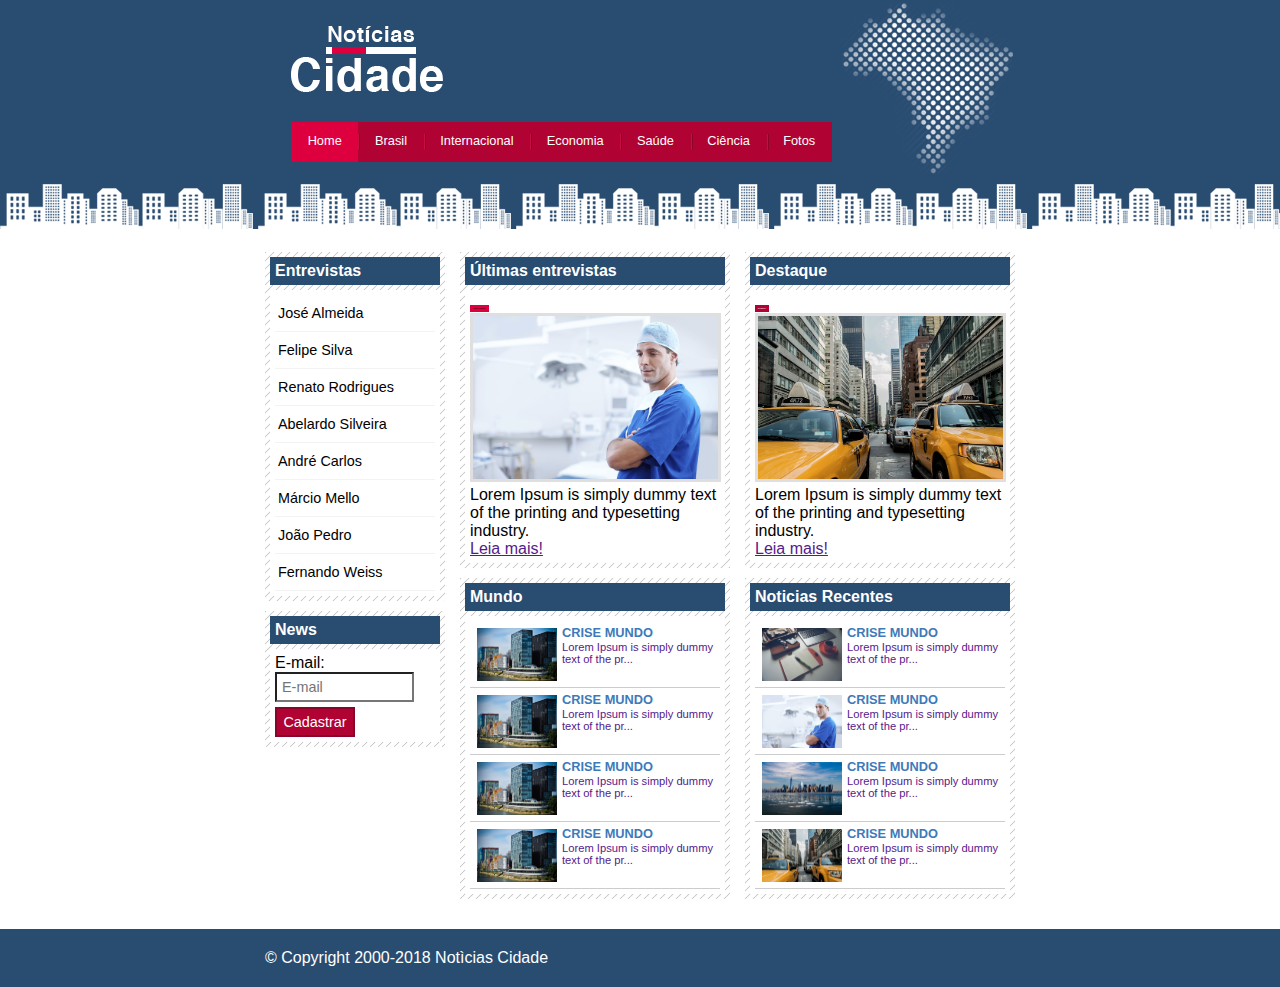
<file: blog de noticias/index.html>
<!DOCTYPE html>
<html lang="pt-BR">
<head>
    <meta charset="UTF-8">
    <meta name="viewport" content="width=device-width, initial-scale=1.0">
    <link rel="stylesheet" href="CSS/style.css" type="text/css">
    <title>NOTICIAS CIDADE - SEU SITE DE NOTICIAS</title>
</head>
<body class="home">
    <!-- Inicio container -->
    <div id="container"> 

        <!-- Inicio Topo -->
        <div id="topo"> 
            <h1 class="logo">Noticias cidade</h1>
            <ul id="navegacao">
                <li class="primeiro"><a id="home"  href="index.html">Home</a></li>
                <li><a id="brasil" href="brasil.html">Brasil</a></li>
                <li><a id="internacional" href="internacional.html">Internacional</a></li>
                <li><a href="economia.html">Economia</a></li>
                <li><a href="saude.html">Saúde</a></li>
                <li><a href="ciencia.html">Ciência</a></li>
                <li><a id="fotos" href="fotos.html">Fotos</a></li>
            </ul>
        </div> <!-- Fim Topo -->

        <!-- Inicio Conteudo -->
        <div id="conteudo">
            <div id="primario"><div class="caixa entrevista">

                <h2>Últimas entrevistas</h2>
                <div class="caixa-conteudo">
                    <h3>entrevista com felipe silva</h3>
                    <img class="imagem-principal" src="./imagens/doutor.jpg" alt="carro" width="100%">
                    <p>Lorem Ipsum is simply dummy text of the printing and typesetting industry. </p>
                    <a href="">Leia mais!</a>
                </div>
                    
                </div>
                <div class="caixa destaque">
                    <h2>Mundo</h2>
                    <div class="caixa-conteudo">
                        <ul id="lista-noticias">
                            <li>
                                <a href="">
                                    <img src="imagens/mundo.jpg" alt="tecnologia" width="80">
                                    <h4>Crise Mundo</h4>
                                    <p>Lorem Ipsum is simply dummy text of the pr...</p>
                                </a>
                            </li>
                            <li>
                                <a href="">
                                    <img src="imagens/mundo.jpg" alt="tecnologia" width="80">
                                    <h4>Crise Mundo</h4>
                                    <p>Lorem Ipsum is simply dummy text of the pr...</p>
                                </a>
                            </li>
                            <li>
                                <a href="">
                                    <img src="imagens/mundo.jpg" alt="tecnologia" width="80">
                                    <h4>Crise Mundo</h4>
                                    <p>Lorem Ipsum is simply dummy text of the pr... </p>
                                </a>
                            </li>
                            <li>
                                <a href="">
                                    <img src="imagens/mundo.jpg" alt="tecnologia" width="80">
                                    <h4>Crise Mundo</h4>
                                    <p>Lorem Ipsum is simply dummy text of the pr... </p>
                                </a>
                            </li>
                        </ul>
                    </div>
                </div>

            </div>
        </div>
            <div id="secundario">
                <div class="caixa destaque">
                <h2>Destaque</h2>
                <div class="caixa-conteudo">
                    <h3>Nova Legislação</h3>
                    <img class="imagem-principal" src="./imagens/taxi.jpg" alt="carro" width="100%">
                    <p>Lorem Ipsum is simply dummy text of the printing and typesetting industry. </p>
                    <a href="">Leia mais!</a>
                </div>
            </div>

            <div class="caixa destaque">
                <h2>Noticias Recentes</h2>
                <div class="caixa-conteudo">
                    <ul id="lista-noticias">
                        <li>
                            <a href="">
                                <img src="imagens/tecnologia.jpg" alt="tecnologia" width="80">
                                <h4>Crise Mundo</h4>
                                <p>Lorem Ipsum is simply dummy text of the pr...</p>
                            </a>
                        </li>
                        <li>
                            <a href="">
                                <img src="imagens/doutor.jpg" alt="tecnologia" width="80">
                                <h4>Crise Mundo</h4>
                                <p>Lorem Ipsum is simply dummy text of the pr...</p>
                            </a>
                        </li>
                        <li>
                            <a href="">
                                <img src="imagens/cidade.jpg" alt="tecnologia" width="80">
                                <h4>Crise Mundo</h4>
                                <p>Lorem Ipsum is simply dummy text of the pr... </p>
                            </a>
                        </li>
                        <li>
                            <a href="">
                                <img src="imagens/taxi.jpg" alt="tecnologia" width="80">
                                <h4>Crise Mundo</h4>
                                <p>Lorem Ipsum is simply dummy text of the pr... </p>
                            </a>
                        </li>
                    </ul>
                </div>
            </div>
        </div>

            <!-- Inicio Lateral -->
            <div id="lateral">
                <div class="caixa">
                    <h2>Entrevistas</h2>
                    <div class="caixa-conteudo">
                        <ul>
                            <li><a href="#">José Almeida</a></li>
                            <li><a href="#"> Felipe Silva </a></li>
                            <li><a href="#">Renato Rodrigues</a></li>
                            <li><a href="#">Abelardo Silveira</a></li>
                            <li><a href="#">André Carlos</a></li>
                            <li><a href="#">Márcio Mello</a></li>
                            <li><a href="#">João Pedro</a></li>
                            <li><a href="#">Fernando Weiss</a></li>
                        </ul>
                    </div>
                </div>
                <div class="caixa">
                    <h2>News</h2>
                    <div class="caixa-conteudo">
                        <form>
                            <div>
                                <label for="email">E-mail:</label>
                                <input type="text" name="email" id="email" placeholder="E-mail">
                                <div>
                                    <input type="submit" value="Cadastrar" class="submit">
                                </div>
                            </div>
                        </form>
                    </div>
                </div>

            </div> <!-- Fim Lateral -->

        </div> <!-- Fim Conteudo -->

    </div> <!-- Fim Container -->

    <!-- Inicio container-Rodape-->
    <div id="container-rodape" style="clear: both;">
        <div id="rodape">
            &COPY; Copyright 2000-2018 Notìcias Cidade
        </div>
    </div> <!-- Fim container Rodape -->
</body>
</html>
</file>
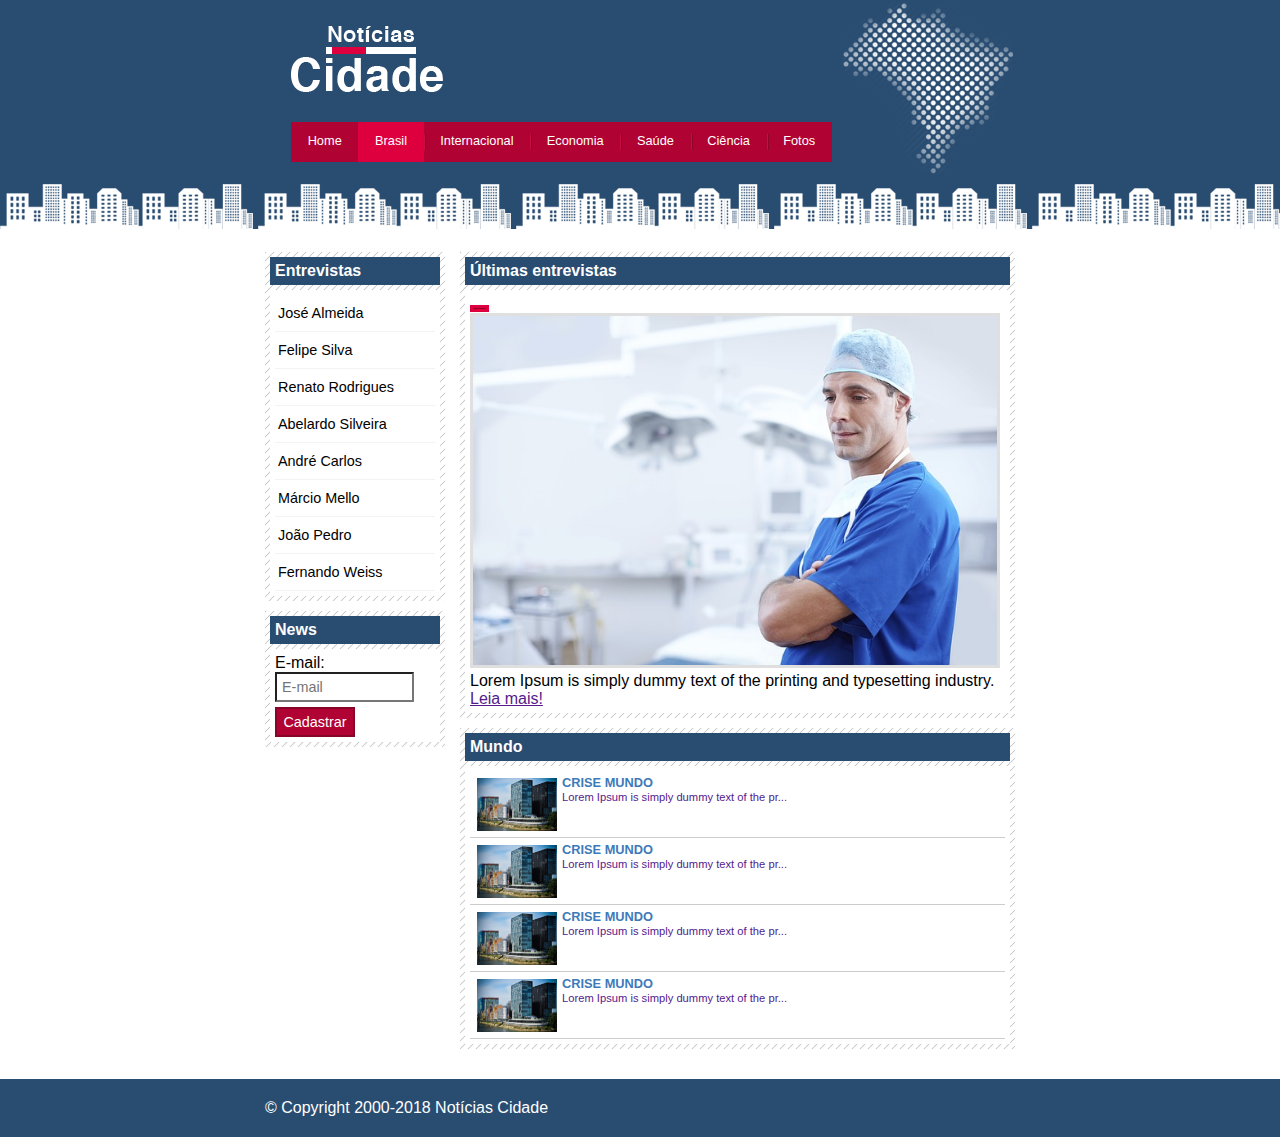
<file: blog de noticias/brasil.html>
<!DOCTYPE html>
<html lang="pt-BR">
<head>
    <meta charset="UTF-8">
    <meta name="viewport" content="width=device-width, initial-scale=1.0">
    <link rel="stylesheet" href="CSS/style.css" type="text/css">
    <title>NOTICIAS CIDADE - SEU SITE DE NOTICIAS</title>
</head>
<body id="duas-colunas" class="brasil">
    <!-- Inicio container -->
    <div id="container"> 

        <!-- Inicio Topo -->
        <div id="topo"> 
            <h1 class="logo">Noticias cidade</h1>
            <ul id="navegacao">
                <li class="primeiro"><a id="home"  href="index.html">Home</a></li>
                <li><a id="brasil" href="brasil.html">Brasil</a></li>
                <li><a id="internacional" href="internacional.html">Internacional</a></li>
                <li><a href="economia.html">Economia</a></li>
                <li><a href="saude.html">Saúde</a></li>
                <li><a href="ciencia.html">Ciência</a></li>
                <li><a id="fotos" href="fotos.html">Fotos</a></li>
            </ul>
        </div> <!-- Fim Topo -->

        <!-- Inicio Conteudo -->
        <div id="conteudo">
            <div id="primario"><div class="caixa entrevista">

                <h2>Últimas entrevistas</h2>
                <div class="caixa-conteudo">
                    <h3>entrevista com felipe silva</h3>
                    <img class="imagem-principal" src="./imagens/doutor.jpg" alt="carro" width="100%">
                    <p>Lorem Ipsum is simply dummy text of the printing and typesetting industry. </p>
                    <a href="">Leia mais!</a>
                </div>
                    
                </div>
                <div class="caixa destaque">
                    <h2>Mundo</h2>
                    <div class="caixa-conteudo">
                        <ul id="lista-noticias">
                            <li>
                                <a href="">
                                    <img src="imagens/mundo.jpg" alt="tecnologia" width="80">
                                    <h4>Crise Mundo</h4>
                                    <p>Lorem Ipsum is simply dummy text of the pr...</p>
                                </a>
                            </li>
                            <li>
                                <a href="">
                                    <img src="imagens/mundo.jpg" alt="tecnologia" width="80">
                                    <h4>Crise Mundo</h4>
                                    <p>Lorem Ipsum is simply dummy text of the pr...</p>
                                </a>
                            </li>
                            <li>
                                <a href="">
                                    <img src="imagens/mundo.jpg" alt="tecnologia" width="80">
                                    <h4>Crise Mundo</h4>
                                    <p>Lorem Ipsum is simply dummy text of the pr... </p>
                                </a>
                            </li>
                            <li>
                                <a href="">
                                    <img src="imagens/mundo.jpg" alt="tecnologia" width="80">
                                    <h4>Crise Mundo</h4>
                                    <p>Lorem Ipsum is simply dummy text of the pr... </p>
                                </a>
                            </li>
                        </ul>
                    </div>
                </div>

            </div>
        </div>
        <!-- Inicio Lateral -->
            <div id="lateral">
                <div class="caixa">
                    <h2>Entrevistas</h2>
                    <div class="caixa-conteudo">
                        <ul>
                            <li><a href="#">José Almeida</a></li>
                            <li><a href="#"> Felipe Silva </a></li>
                            <li><a href="#">Renato Rodrigues</a></li>
                            <li><a href="#">Abelardo Silveira</a></li>
                            <li><a href="#">André Carlos</a></li>
                            <li><a href="#">Márcio Mello</a></li>
                            <li><a href="#">João Pedro</a></li>
                            <li><a href="#">Fernando Weiss</a></li>
                        </ul>
                    </div>
                </div>
                <div class="caixa">
                    <h2>News</h2>
                    <div class="caixa-conteudo">
                        <form>
                            <div>
                                <label for="email">E-mail:</label>
                                <input type="text" name="email" id="email" placeholder="E-mail">
                                <div>
                                    <input type="submit" value="Cadastrar" class="submit">
                                </div>
                            </div>
                        </form>
                    </div>
                </div>

            </div> <!-- Fim Lateral -->

        </div> <!-- Fim Conteudo -->

    </div> <!-- Fim Container -->

    <!-- Inicio container-Rodape-->
    <div id="container-rodape" style="clear: both;">
        <div id="rodape">
            &COPY; Copyright 2000-2018 Notícias Cidade
        </div>
    </div> <!-- Fim container Rodape -->
</body>
</html>
</file>
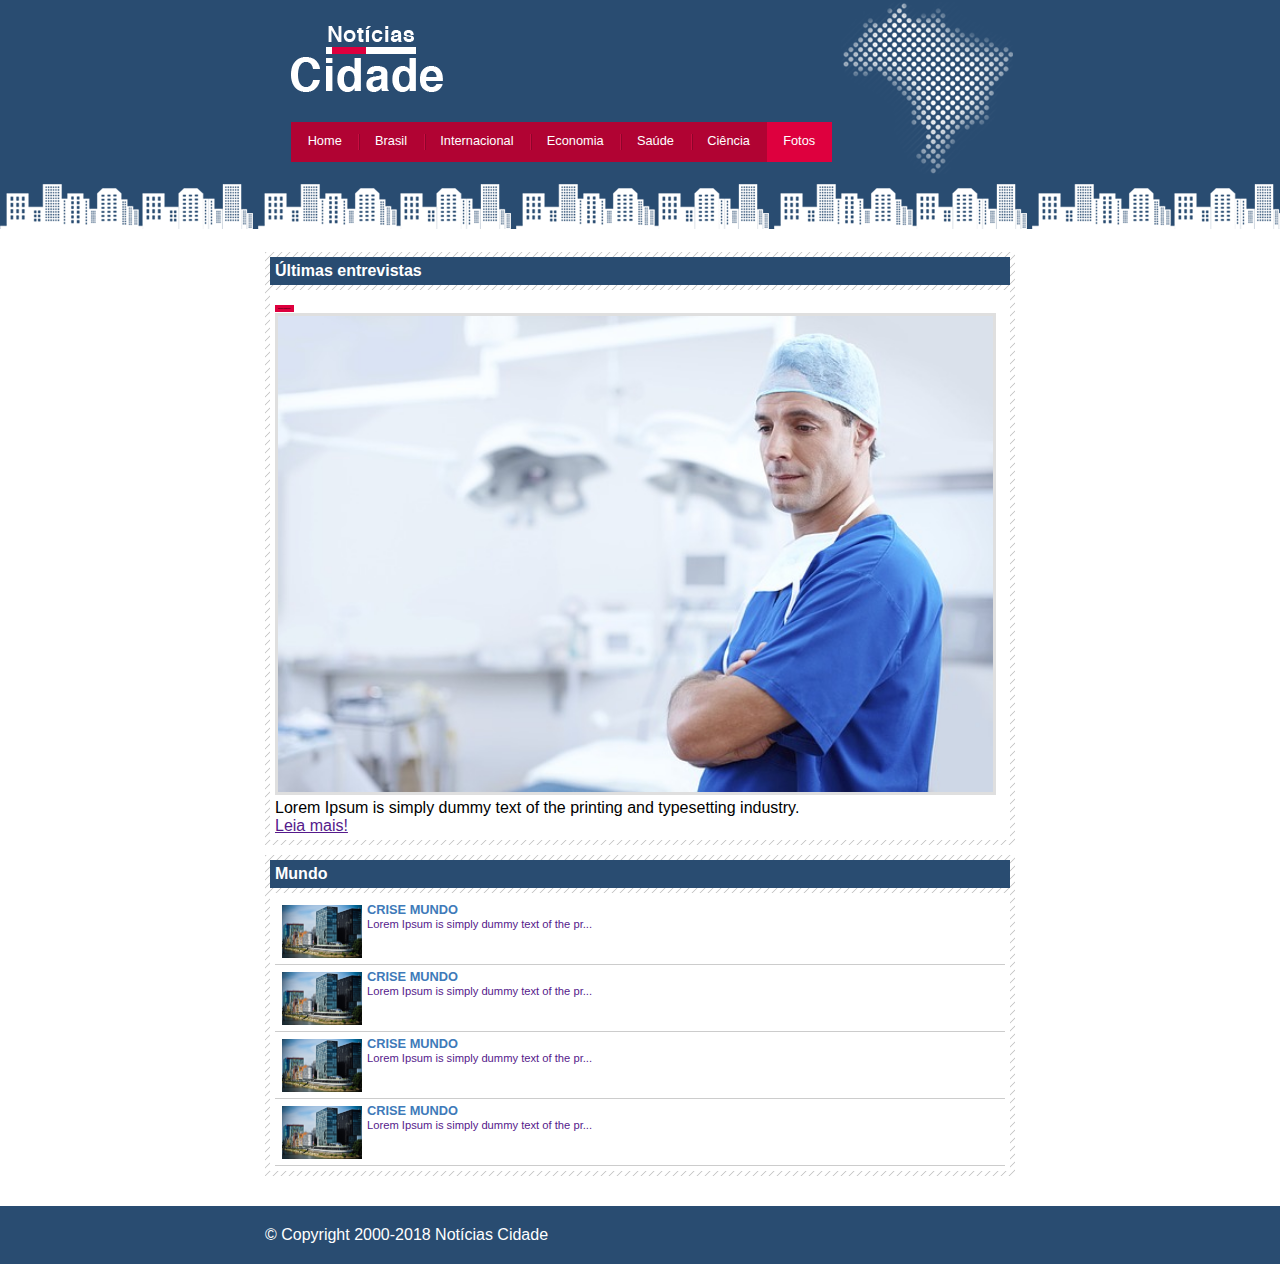
<file: blog de noticias/fotos.html>
<!DOCTYPE html>
<html lang="pt-BR">
<head>
    <meta charset="UTF-8">
    <meta name="viewport" content="width=device-width, initial-scale=1.0">
    <link rel="stylesheet" href="CSS/style.css" type="text/css">
    <title>NOTICIAS CIDADE - SEU SITE DE NOTICIAS</title>
</head>
<body id="uma-coluna" class="fotos">
    <!-- Inicio container -->
    <div id="container"> 

        <!-- Inicio Topo -->
        <div id="topo"> 
            <h1 class="logo">Noticias cidade</h1>
            <ul id="navegacao">
                <li class="primeiro"><a id="home"  href="index.html">Home</a></li>
                <li><a id="brasil" href="brasil.html">Brasil</a></li>
                <li><a id="internacional" href="internacional.html">Internacional</a></li>
                <li><a href="economia.html">Economia</a></li>
                <li><a href="saude.html">Saúde</a></li>
                <li><a href="ciencia.html">Ciência</a></li>
                <li><a id="fotos" href="fotos.html">Fotos</a></li>
            </ul>
        </div> <!-- Fim Topo -->

        <!-- Inicio Conteudo -->
        <div id="conteudo">
            <div id="primario"><div class="caixa entrevista">

                <h2>Últimas entrevistas</h2>
                <div class="caixa-conteudo">
                    <h3>entrevista com felipe silva</h3>
                    <img class="imagem-principal" src="./imagens/doutor.jpg" alt="carro" width="100%">
                    <p>Lorem Ipsum is simply dummy text of the printing and typesetting industry. </p>
                    <a href="">Leia mais!</a>
                </div>
                    
                </div>
                <div class="caixa destaque">
                    <h2>Mundo</h2>
                    <div class="caixa-conteudo">
                        <ul id="lista-noticias">
                            <li>
                                <a href="">
                                    <img src="imagens/mundo.jpg" alt="tecnologia" width="80">
                                    <h4>Crise Mundo</h4>
                                    <p>Lorem Ipsum is simply dummy text of the pr...</p>
                                </a>
                            </li>
                            <li>
                                <a href="">
                                    <img src="imagens/mundo.jpg" alt="tecnologia" width="80">
                                    <h4>Crise Mundo</h4>
                                    <p>Lorem Ipsum is simply dummy text of the pr...</p>
                                </a>
                            </li>
                            <li>
                                <a href="">
                                    <img src="imagens/mundo.jpg" alt="tecnologia" width="80">
                                    <h4>Crise Mundo</h4>
                                    <p>Lorem Ipsum is simply dummy text of the pr... </p>
                                </a>
                            </li>
                            <li>
                                <a href="">
                                    <img src="imagens/mundo.jpg" alt="tecnologia" width="80">
                                    <h4>Crise Mundo</h4>
                                    <p>Lorem Ipsum is simply dummy text of the pr... </p>
                                </a>
                            </li>
                        </ul>
                    </div>
                </div>

            </div>
        </div>
        </div> <!-- Fim Conteudo -->

    </div> <!-- Fim Container -->

    <!-- Inicio container-Rodape-->
    <div id="container-rodape" style="clear: both;">
        <div id="rodape">
            &COPY; Copyright 2000-2018 Notícias Cidade
        </div>
    </div> <!-- Fim container Rodape -->
</body>
</html>
</file>
<file: blog de noticias/CSS/style.css>
* {
    margin: 0;
    padding: 0;

}

body {
    font-family: 'Trebuchet MS', Arial, sans-serif;
    background: #ffffff url(../imagens/fundo.png) repeat-x;
}

#container {
    width: 750px;
    margin: 0 auto;
}

#topo {
    height: 150px;
    padding: 26px;
    background: url(../imagens/detalhe-topo.png) no-repeat right top;
}

.logo {
    width: 152px;
    height: 66px;
    background: url(../imagens/logo.png) no-repeat center;
    text-indent: -800px;
}
/* --- BARRA DE NAVEGACAO --- */

ul {
    margin: 0;
    padding: 0;
    list-style: none;
}
#topo ul {
    margin-top: 30px;
    background: #b10333;
    float: left;
}
#topo ul li {
    float: left;
}

#topo ul a {
    font-size: 0.8em;
    display: block;
    padding: 0.5em 1.3em;
    line-height: 2.1em;
    text-decoration: none;
    color: #fff;
    background: url(../imagens/divisor.png) no-repeat left center;
}

#topo ul .primeiro a {
    background: none;
}

#topo ul a:hover {
    color: #69001d;
}

body.home #navegacao a#home,
body.brasil #navegacao a#brasil,
body.internacional #navegacao a#internacional,
body.fotos #navegacao a#fotos {
    color: #fff;
    background: #de003e;
    cursor: text;
}

/* Configuracao layout conteudo */

#conteudo {
    margin-top: 40px;
    background: #f5f5f5;
}

#lateral {
    width: 180px;
    float: left;
    margin: 0 0 20px -750px;
}

#primario {
    width: 270px;
    float: left;
    margin: 0 0 20px 195px;
}

#duas-colunas #primario {
    width: 555px;
}

#uma-coluna #primario {
    width: 750px;
    margin: 0 0 20px 0;
}

#secundario {
    width: 270px;
    float: left;
    margin: 0 0 20px 15px;
}

/* Caixa */

.caixa {
    margin: 10px 0;
    padding: 5px;
    background: #f3f3f3 url(../imagens/fundo-caixa.png);
}

h2 {
    font-size: 1em;
    background: #294c71;
    color: #fff;
    padding: 5px;
}

.caixa-conteudo {
    background: #fff;
    padding: 5px;
    margin-top: 5px;
}

/* Formatar Lateral */

#lateral ul a {
    font-size: 0.9em;
    padding: 3px;
    display: block;
    line-height: 30px;
    color: #000;
    text-decoration: none;
    border-bottom: 1px solid #f3f3f3;
}

#lateral ul a:hover {
    background: #f9f9f9 url(../imagens/marcador.png) no-repeat left center;
    padding-left: 20px;
    color: #a1a1a1;
}

/* Formatando Formularios */

label {
    display: block;
    cursor: pointer;
}

input {
    padding: 5px;
    width: 125px;
    font-size: 0.9em;
    background: #fff;
}

input.submit {
    width: 80px;
    color: #fff;
    background-color: #b10333;
    border: 2px solid #870529;
    margin-top: 5px;
}

/* Formatando imagens */

img.imagem-principal {
    width: 98%;
    border: 3px solid #dfdfdf;

}
h3, h4 {
    text-transform: uppercase;
    display: inline;
    font-size: 0.8px;
    padding: 3px;
}

.destaque h3 {
    background: #b10333;
    color: #fff;
}

.entrevista h3 {
    background: #de003e;
}
/* Formatando lista de noticias */

#lista-noticias li {
    padding: 2px;
    border-bottom: 1px solid #ccc;
    height: 62px;
    background: re

}

#lista-noticias li a img {
    float: left;
    margin: 5px;
}

#lista-noticias li a {
    text-decoration: none;
}

#lista-noticias li a h4 {
    font-size: 0.8em;
    padding: 0;
    color: #3e7ab9;
}

#lista-noticias li a p {
    font-size: 0.7em;

}

#lista-noticias li:hover {
    background: #eeeeee;
    cursor: pointer;
}

/* Rodape */

#container-rodape {
    background: #294c71;
    padding: 20px;
}

#rodape {
    width: 750px;
    margin: 0 auto;
    color: #fff;
}
</file>
